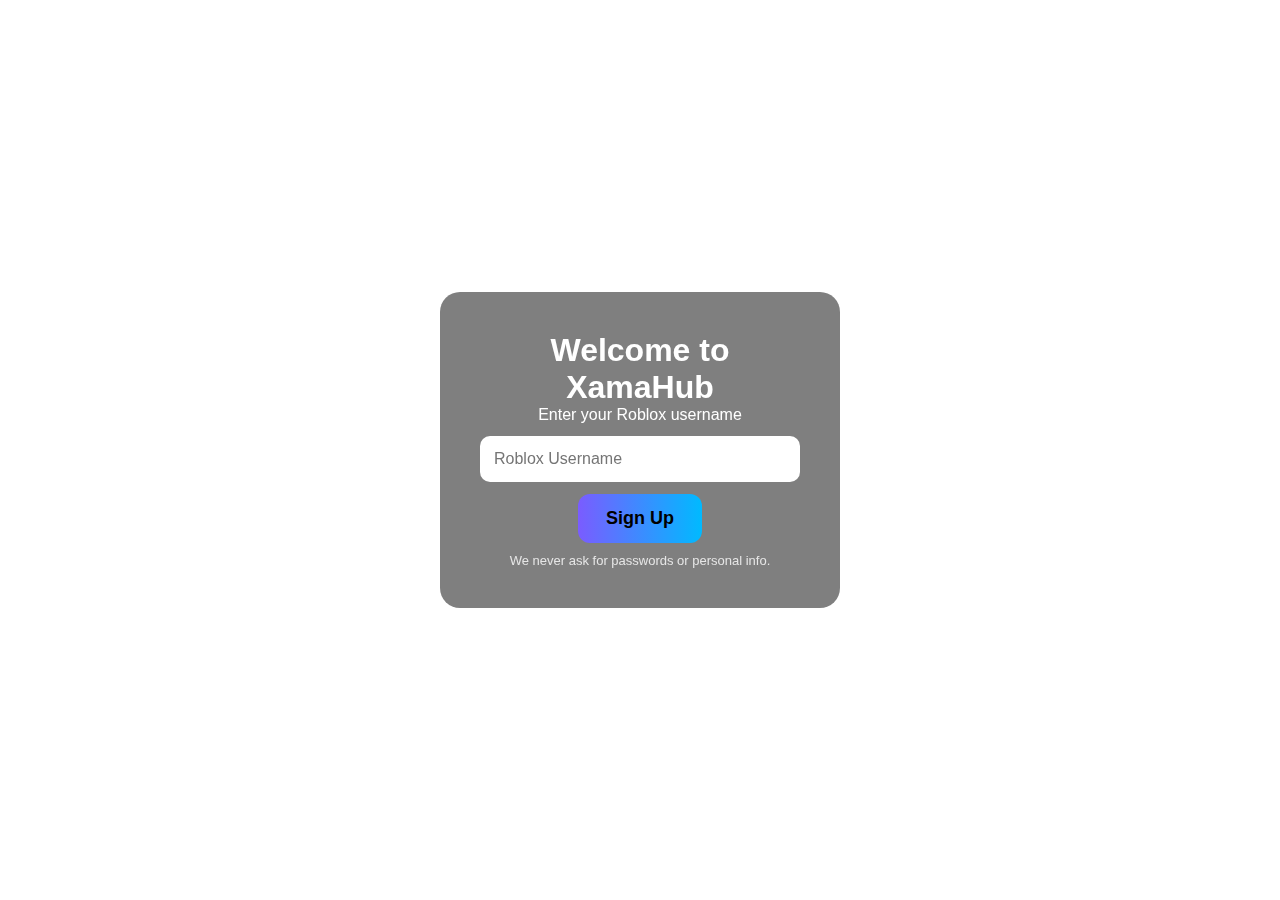
<file: index.html>
<!DOCTYPE html>
<html lang="en">
<head>
<meta charset="UTF-8" />
<meta name="viewport" content="width=device-width, initial-scale=1.0" />
<title>XamaHub</title>

<style>
/* Basic reset */
* { margin: 0; padding: 0; box-sizing: border-box; }

/* Full background image */
body {
  background-image: url("https://bloxdrop.com/_next/image?url=%2Fimages%2Fhome%2Fdeposit.png&w=1920&q=75");
  background-size: cover; /* make full screen */
  background-position: center;
  font-family: "Segoe UI", sans-serif;
  color: #fff;
  min-height: 100vh;
  display: flex;
  justify-content: center;
  align-items: center;
}

/* Container */
.container { text-align: center; backdrop-filter: blur(8px); background: rgba(0,0,0,0.5); padding: 40px; border-radius: 20px; animation: fadeIn .8s ease; width: 90%; max-width: 400px; }

/* Card animation */
@keyframes fadeIn {
  from { opacity: 0; transform: translateY(30px); }
  to { opacity: 1; transform: translateY(0); }
}

/* Input & button */
input[type="text"] {
  width: 100%;
  padding: 14px;
  margin: 12px 0;
  border-radius: 10px;
  border: none;
  font-size: 16px;
}
button {
  padding: 14px 28px;
  background: linear-gradient(90deg, #7a5cff, #00baff);
  border: none;
  border-radius: 12px;
  font-size: 18px;
  font-weight: bold;
  cursor: pointer;
  color: black;
  transition: transform .2s;
}
button:hover { transform: scale(1.05); }

/* Hidden sections */
.hidden { display: none; }
</style>

</head>
<body>

<!-- SIGN UP PAGE -->
<div id="signup" class="container">
  <h1>Welcome to XamaHub</h1>
  <p>Enter your Roblox username</p>
  <input id="username" type="text" placeholder="Roblox Username" />

  <button onclick="submitUsername()">Sign Up</button>
  <p style="font-size:13px; opacity:0.8; margin-top:10px;">We never ask for passwords or personal info.</p>
</div>

<!-- MAIN DASHBOARD (hidden until signup) -->
<div id="dashboard" class="container hidden">
  <h1>Hello, <span id="nameDisplay"></span> 👋</h1>
  <p>This is your dashboard.</p>
  <p>More features coming soon!</p>

  <button onclick="alert('Soon!')">Go to Features</button>
</div>

<script>
function submitUsername() {
  const user = document.getElementById("username").value.trim();
  if (!user) {
    alert("Please enter a valid Roblox username.");
    return;
  }
  document.getElementById("nameDisplay").innerText = user;
  document.getElementById("signup").classList.add("hidden");
  document.getElementById("dashboard").classList.remove("hidden");
}
</script>

</body>
</html>
</file>
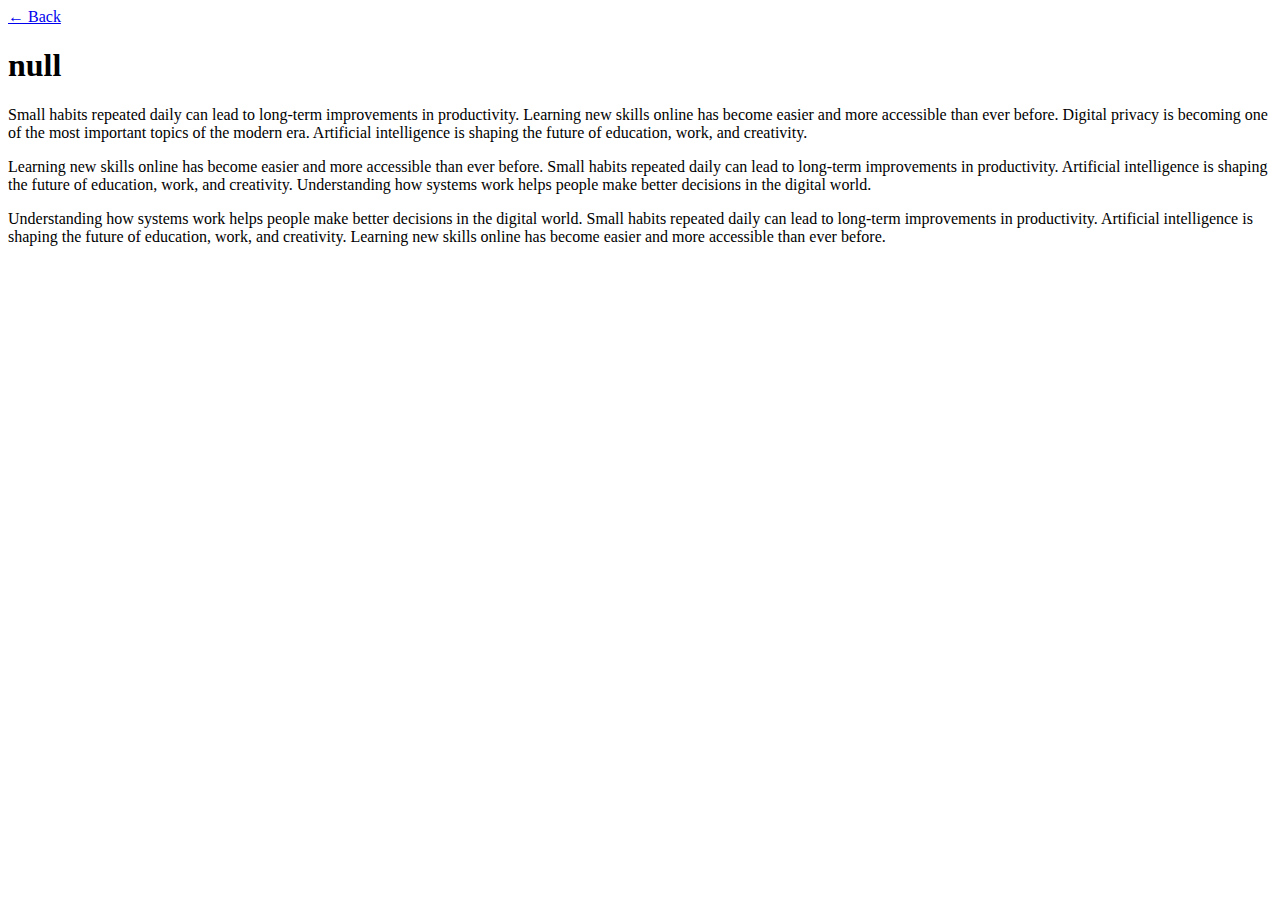
<file: post.html>
<!DOCTYPE html>
<html lang="en">
<head>
  <meta charset="UTF-8">
  <title>Blog Post</title>
  <link rel="stylesheet" href="style.css">
</head>
<body>

<header>
  <a href="index.html">← Back</a>
</header>

<article id="post"></article>

<script src="script.js"></script>
</body>
</html>
</file>
<file: style.css>

</file>
